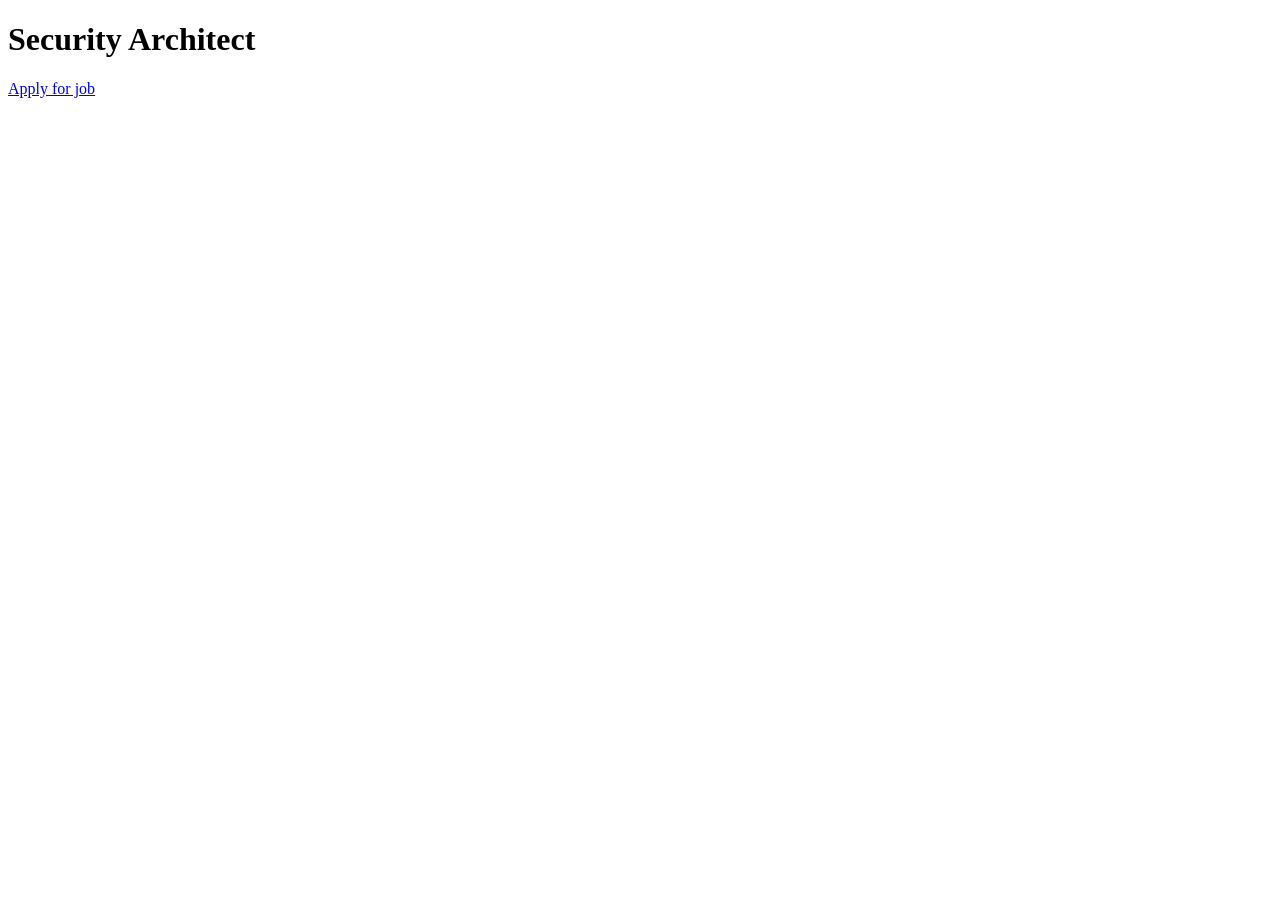
<file: tests/fixtures/euremotejobs_job.html>
<!DOCTYPE html>
<html><head>
<script type="application/ld+json">{"@context":"http:\/\/schema.org\/","@type":"JobPosting","datePosted":"2026-10-20T17:00:48+02:00","title":"Security Architect","description":"NetBox Labs builds NetBox, the open source network source of truth, and the cloud and enterprise products built on it. We\u0026#8217;re hiring a hands-on Security Architect: a builder unleashed by AI, who designs and ships the systems that keep our products, our cloud, and our company secure as we grow. AI agents do most of the coding. You bring the judgment: what good looks like at scale, which outcomes matter, and when an agent\u0026#8217;s output is plausible but wrong. You own what ships and run it in production. Most of the role is Applied AI: building the platforms and paved paths that let teams across the company build their own automations, agent workflows, and software, secure by de","employmentType":["FULL_TIME"],"hiringOrganization":{"@type":"Organization","name":"NetBox Labs","sameAs":"https:\/\/www.netboxlabs.com%20","url":"https:\/\/www.netboxlabs.com%20","logo":"https:\/\/euremotejobs.com\/wp-content\/uploads\/2026\/10\/31d37927-6f33-4519-998d-d0e208ec03ae.png"},"identifier":{"@type":"PropertyValue","name":"NetBox Labs","value":"http:\/\/euremotejobs.com\/job\/security-architect-2\/"},"jobLocation":{"@type":"Place","address":"UK, US"},"jobLocationType":"TELECOMMUTE","directApply":true,"baseSalary":{"@type":"MonetaryAmount","currency":"EUR","value":{"@type":"QuantitativeValue","unitText":"YEAR","minValue":210000,"maxValue":230000}},"applicantLocationRequirements":[{"@type":"Country","name":"UK"},{"@type":"Country","name":"US"}],"industry":"Engineering, IT"}</script>
</head><body>
<h1>Security Architect</h1>
<div class="job_application application"><a href="https://jobs.ashbyhq.com/netboxlabs/cbaf098c-ca5b-4338-8ecf-534270e3a663/application?utm_source=jobs&#038;utm_medium=euremotejobs" target="_blank" class="application_button_link button" rel="nofollow">Apply for job</a></div>
</body></html>
</file>
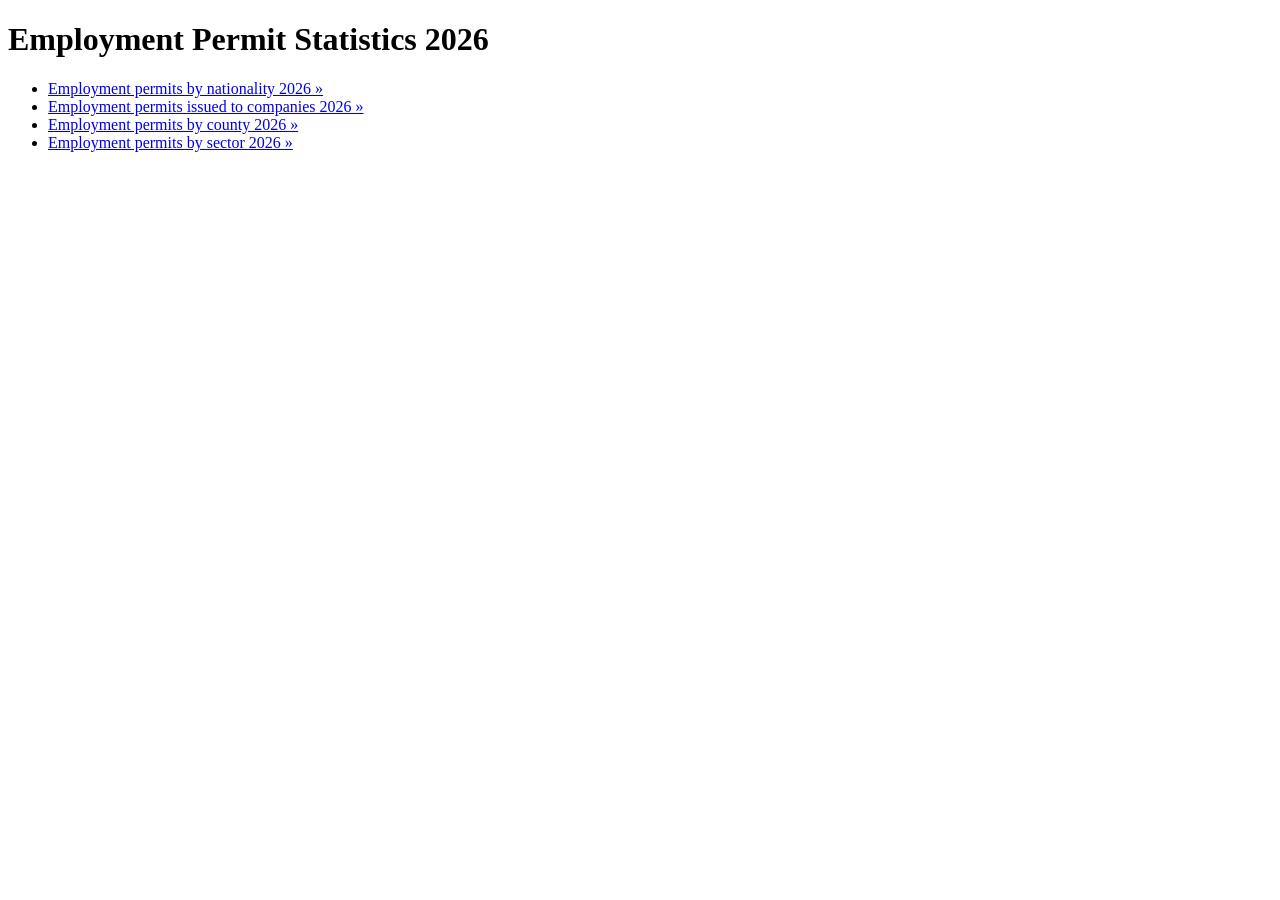
<file: tests/fixtures/sponsors_ie_page.html>
<!DOCTYPE html>
<!-- Trimmed copy of https://enterprise.gov.ie/en/publications/employment-permit-statistics-2026.html (fetched 2026-10-13): the spreadsheet links only. -->
<html><body><h1>Employment Permit Statistics 2026</h1>
<ul>
<li><a target="_blank" href="/en/publications/publication-files/employment-permits-by-nationality-2026.xlsx">Employment permits by nationality 2026
      »
    </a></li>
<li><a target="_blank" href="/en/publications/publication-files/employment-permits-issued-to-companies-2026.xlsx">Employment permits issued to companies 2026
      »
    </a></li>
<li><a target="_blank" href="/en/publications/publication-files/employment-permits-by-county-2026.xlsx">Employment permits by county 2026
      »
    </a></li>
<li><a target="_blank" href="/en/publications/publication-files/employment-permits-by-sector-2026.xlsx">Employment permits by sector 2026
      »
    </a></li>
</ul></body></html>
</file>
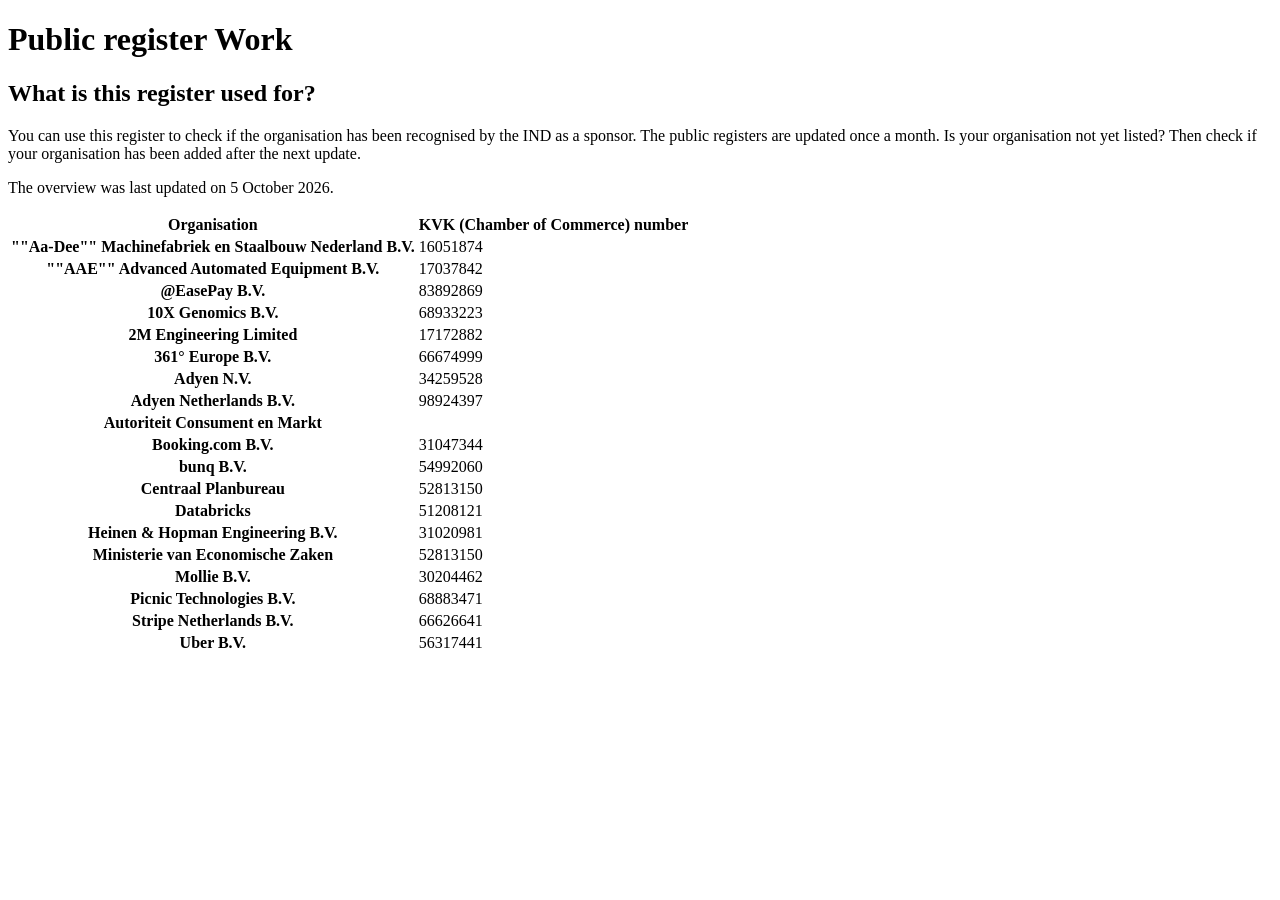
<file: tests/fixtures/sponsors_nl.html>
<!DOCTYPE html>
<!-- Trimmed copy of https://ind.nl/en/public-register-recognised-sponsors/public-register-work (fetched 2026-10-13): original markup, 19 of 13,024 rows. -->
<html lang="en"><head><meta charset="utf-8"><title>Public register Work | IND</title></head><body>
<h1 class="ind-hero__heading ind-heading ind-heading--h1 ind-heading--theme:inverse" data-component-id="ind2:heading" data-component-variant="h1">
      Public register Work
  </h1>
<section><h2>What is this register used for?</h2><p>You can use this register to check if the organisation has been recognised by the IND as a sponsor. The public registers are updated once a month. Is your organisation not yet listed? Then check if your organisation has been added after the next update.</p><p>The overview was last updated on 5 October 2026.</p></section>
<div class="ind-table-wrapper"><table><thead><tr><th scope="col">Organisation</th><th scope="col">KVK (Chamber of Commerce) number</th></tr></thead><tbody><tr><th scope="row">""Aa-Dee"" Machinefabriek en Staalbouw Nederland B.V.</th><td>16051874</td></tr><tr><th scope="row">""AAE"" Advanced Automated Equipment B.V.</th><td>17037842</td></tr><tr><th scope="row">@EasePay B.V.</th><td>83892869</td></tr><tr><th scope="row">10X Genomics B.V.</th><td>68933223</td></tr><tr><th scope="row">2M Engineering Limited</th><td>17172882</td></tr><tr><th scope="row">361° Europe B.V.</th><td>66674999</td></tr><tr><th scope="row">Adyen N.V.</th><td>34259528</td></tr><tr><th scope="row">Adyen Netherlands B.V.</th><td>98924397</td></tr><tr><th scope="row">Autoriteit Consument en Markt</th><td>&nbsp;</td></tr><tr><th scope="row">Booking.com B.V.</th><td>31047344</td></tr><tr><th scope="row">bunq B.V.</th><td>54992060</td></tr><tr><th scope="row">Centraal Planbureau</th><td>52813150</td></tr><tr><th scope="row">Databricks</th><td>51208121</td></tr><tr><th scope="row">Heinen &amp; Hopman Engineering B.V.</th><td>31020981</td></tr><tr><th scope="row">Ministerie van Economische Zaken</th><td>52813150</td></tr><tr><th scope="row">Mollie B.V.</th><td>30204462</td></tr><tr><th scope="row">Picnic Technologies B.V.</th><td>68883471</td></tr><tr><th scope="row">Stripe Netherlands B.V.</th><td>66626641</td></tr><tr><th scope="row">Uber B.V.</th><td>56317441</td></tr></tbody></table></div>
</body></html>
</file>
